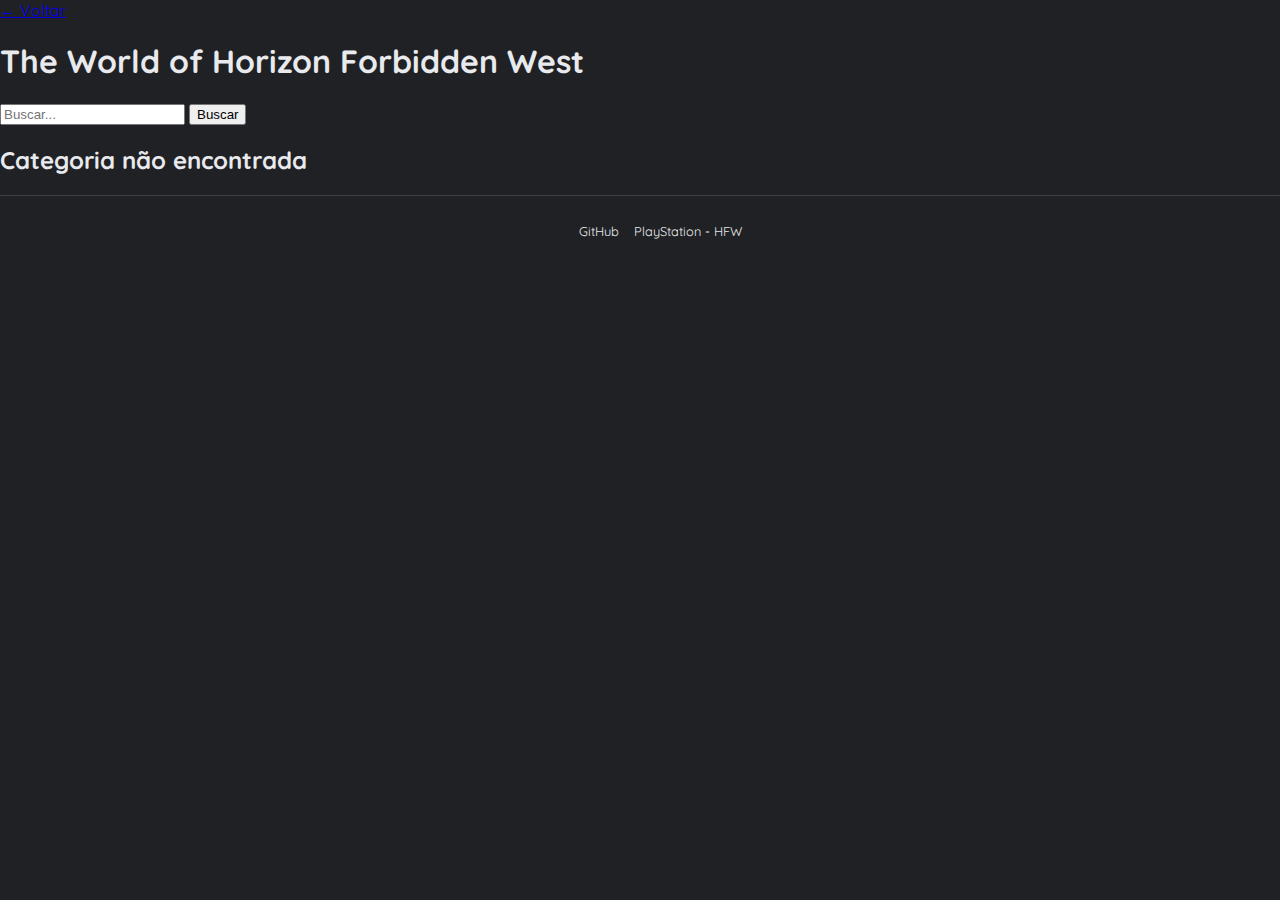
<file: detalhes/detalhes.html>
<!DOCTYPE html>
<html lang="pt-br">

<head>
    <meta charset="UTF-8">
    <meta name="viewport" content="width=device-width, initial-scale=1.0">
    <link rel="stylesheet" href="../main/global.css">
    <link rel="stylesheet" href="../detalhes/d-style.css">
    <title>Detalhes - HFW</title>
</head>

<body>

    <header class="cabecalho">
        <a href="../main/principal.html" class="btn-voltar">← Voltar</a>
        <h1>The World of Horizon Forbidden West</h1>

        <div>
            <input type="text" placeholder="Buscar..." />
            <button id="botao-busca" onclick="dBuscar()">Buscar</button>
        </div>
    </header>

    <main class="detalhes-container">
        <section class="section-title">
            <div class="iconeG" id="icon-category"> </div>
            <h2 id="title-category">Carregando...</h2>
        </section>

        <div id="lista-itens" class="lista-vertical"> </div>
    </main>

    <footer class="footer">
        <ul class="footer-links">
            <li>
                <a href="https://github.com/EsterBertolani">GitHub</a>
            </li>
            <li>
                <a href="https://www.playstation.com/en-gb/games/horizon-forbidden-west/">PlayStation - HFW</a>
            </li>
        </ul>

    </footer>

    <script src="d-script.js"></script>

</body>

</html>
</file>
<file: main/global.css>
@import url('https://fonts.googleapis.com/css2?family=Quicksand:wght@300..700&display=swap');
/* Importa a fonte Quicksand do Google Fonts */

* {
    box-sizing: border-box;
    /* Garante que padding e border não aumentem o tamanho total do elemento */
}

:root {
    --bg-color: #202124;
    /* Cor de fundo (cinza escuro) */
    --primary-color: #e8eaed;
    --secondary-color: #e8eaed;
    /* Cor primária/secundária (cinza claro) */
    --tertiary-color: #9aa0a6;
    /* Cor terciária (cinza médio) */
    --focus: #00d9ff;
}

body {
    min-height: 100vh;
    display: flex;
    flex-direction: column;
    margin: 0;
    /* Remove a margem padrão do body */
    background: var(--bg-color);
    /* Define a cor de fundo usando uma variável */
    color: var(--secondary-color);
    /* Define a cor do texto padrão usando uma variável */
    font-family: "Quicksand", sans-serif;
    /* Define a família da fonte */
}


.footer {
    position: relative;
    /* Posicionamento absoluto em relação ao elemento pai posicionado */
    bottom: 0;
    /* Alinha na parte inferior */
    left: 0;
    /* Alinha à esquerda */
    width: 100%;
    /* Largura total */
    color: var(--tertiary-color);
    /* Cor do texto */
    background-color: var(--bg-color);
    /* Cor de fundo */
    padding: 15px 20px;
    /* Espaçamento interno */
    border-top: 1px solid #3c4043;
    /* Borda superior */
    font-size: 0.8rem;
    /* Tamanho da fonte */
}

.footer-location {
    color: #9aa0a6;
    /* Cor do texto */
    margin-bottom: 10px;
    /* Margem inferior */
}

.footer-links {
    list-style: none;
    /* Remove os marcadores da lista */
    display: flex;
    /* Habilita o layout flexbox */
    flex-wrap: wrap;
    /* Permite que os itens quebrem para a próxima linha */
    justify-content: center;
    /* Centraliza os itens horizontalmente */
    gap: 15px;
    /* Espaçamento entre os links */
}

.footer-links a {
    color: var(--secondary-color);
    /* Cor do link */
    text-decoration: none;
    /* Remove o sublinhado */
    transition: color 0.2s;
    /* Transição suave para a cor */
}

.footer-links a:hover {
    color: var(--accent-color);
    /* Muda a cor do link ao passar o mouse (variável não definida) */
}

@media (max-width: 768px) {
    header {
        /* Estilos para telas com largura máxima de 768px */
        flex-direction: column;
        /* Organiza os itens do cabeçalho em coluna */
        padding: 1rem;
        /* Reduz o espaçamento interno */
    }

    header h1 {
        /* Estilos para o h1 no cabeçalho em telas menores */
        text-align: center;
        /* Centraliza o texto */
        margin-bottom: 1rem;
        /* Adiciona margem inferior */
    }

    div input {
        /* Estilos para o input em telas menores */
        width: 90vw;
        /* Largura baseada na largura da viewport */
        font-size: 1.2rem;
        /* Reduz o tamanho da fonte */
    }

    main {
        /* Estilos para o main em telas menores */
        padding: 0 1rem;
        /* Adiciona espaçamento lateral */
    }

    article:hover {
        /* Estilos para o article em telas menores */
        transform: none;
        /* Remove o efeito de escala ao passar o mouse */
    }

    .card-container {
        grid-template-columns: 1fr;
        /* No celular, muda para 1 coluna só */
        gap: 2rem;
    }
}

@media (max-width: 480px) {
    header h1 {
        /* Estilos para o h1 em telas com largura máxima de 480px */
        font-size: 1rem;
        /* Reduz ainda mais o tamanho da fonte */
        max-width: 70%;
        /* Define uma largura máxima */
        word-wrap: break-word;
        /* Permite a quebra de palavras longas */
    }

    div input,
    /* Estilos para o input e seu placeholder em telas muito pequenas */
    div input::placeholder {
        font-size: 1rem;
        /* Reduz o tamanho da fonte */
    }

    article h2 {
        /* Estilos para o h2 do article em telas muito pequenas */
        font-size: 1.3rem;
        /* Reduz o tamanho da fonte */
    }

    div {
        /* Estilos para a div do cabeçalho em telas muito pequenas */
        display: flex;
        /* Habilita flexbox */
        align-items: center;
        /* Alinha itens ao centro */
        justify-content: center;
        /* Centraliza itens */
        flex-direction: column;
        /* Organiza em coluna */
        gap: 0.5rem;
        /* Espaçamento entre os itens */
    }

    .footer {
        /* Estilos para o rodapé em telas muito pequenas */
        display: none;
        /* Oculta o rodapé */
    }

    button {
        /* Estilos para o botão em telas muito pequenas */
        margin-top: 1rem;
        /* Adiciona margem no topo */
    }
}
</file>
<file: detalhes/d-style.css>
.cabecalho {
    
}
</file>
